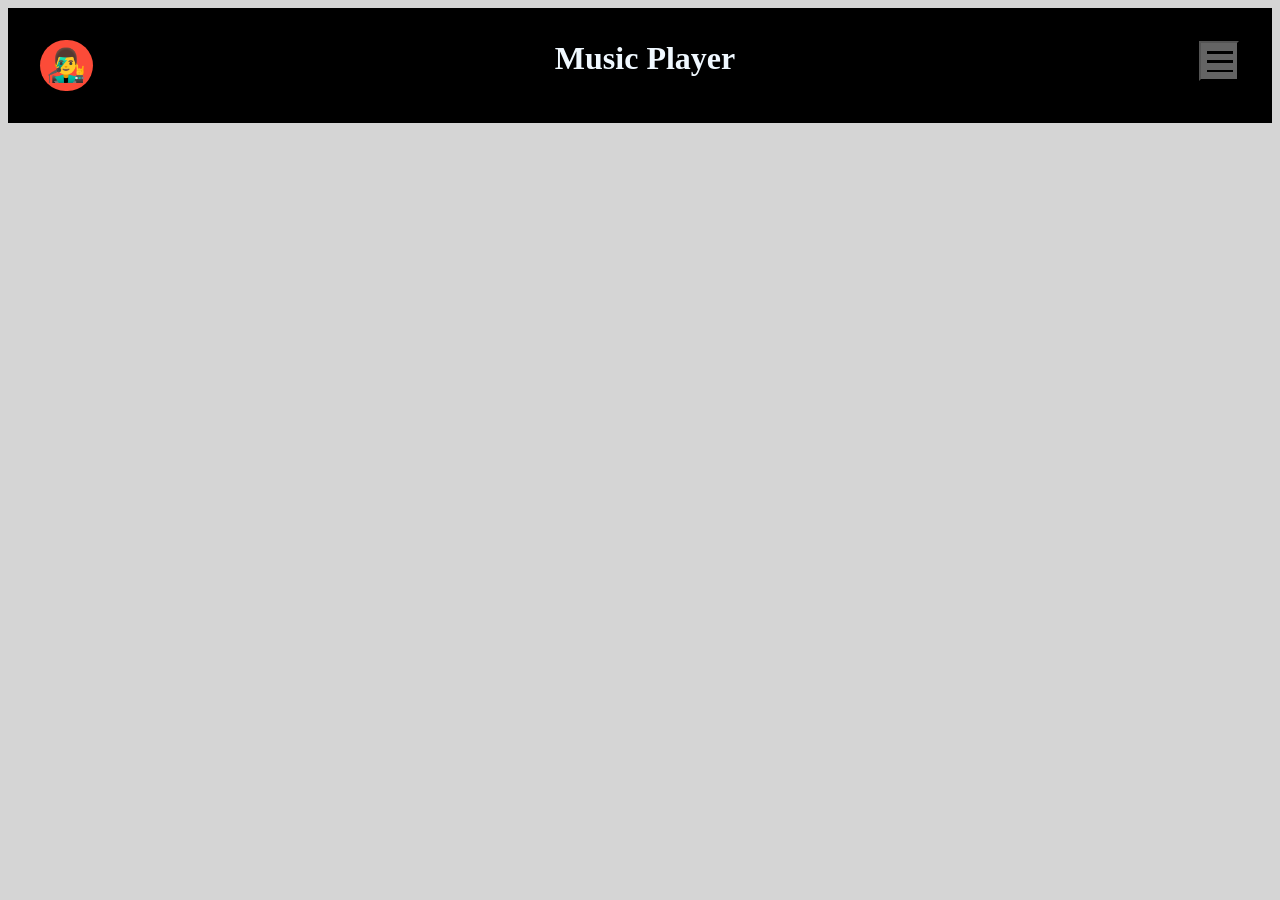
<file: ashok/index.html>
<html>
    <head>
        <title></title>
        <meta charset="utf-8">
		<link rel="stylesheet" href="styles/main.css">
</head>

  <body>
    <header class="container">
		<div class="logo">👨‍🎤</div>
		<h1 class="company">Music Player</h1>
		<button class="btn">
			<div class="line"></div>
			<div class="line"></div>
			<div class="line"></div>
		</button>
	</header>
</main>
  </body>
</html>
</file>
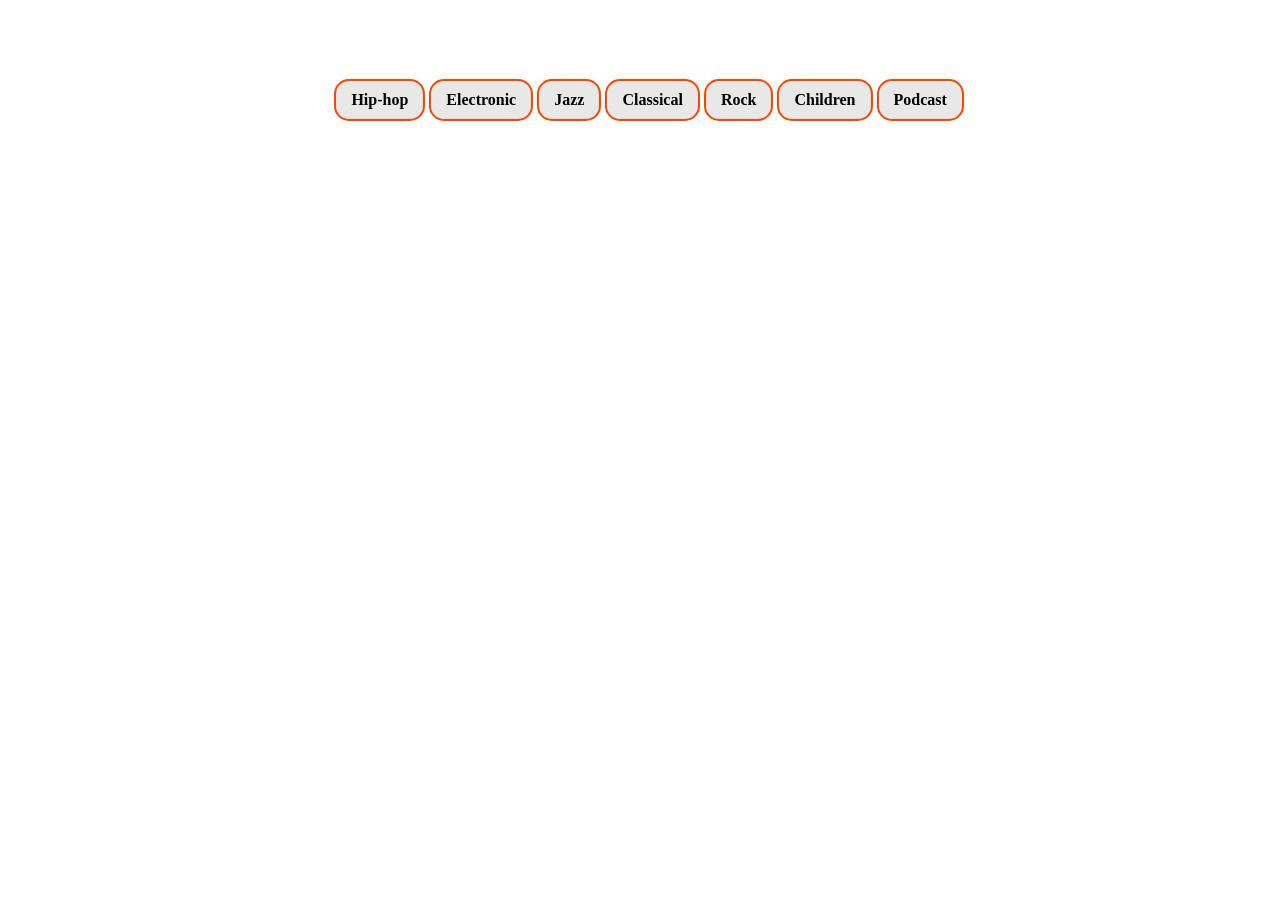
<file: shahrzad/index.html>
<section class="filter">
    <html>
        <head>
            <title></title>
            <meta charset="utf-8">
           <style>
               body {
             margin: 4em;
    }
             .tag {
                   border: 2px #FF4500 solid;
        border-radius: 15px;
        max-width: 100px;
        text-align: center;
        background-color: #E8E8E8;
        color: black;
        display: inline-block;
        padding: 10px 15px;
        margin-top: 15px;
          font-family: lato;
          font-weight: bold;
               
             }
             
    
    h1{
        margin: 1em 1em 1em 1em ;
    }
             .categories {
               margin: 0 20% 
             }
    
               </style>
        </head>
    
      <body>
        <section class="filter">
        <ul class="categories">
            <li class="tag">Hip-hop</li>
            <li class="tag">Electronic</li>
            <li class="tag">Jazz</li>
            <li class="tag">Classical</li>
            <li class="tag">Rock</li>
            <li class="tag">Children</li>
            <li class="tag">Podcast</li>
        </ul>
          
    </section>
</file>
<file: ashok/styles/main.css>
.container {
  display: flex; 
  justify-content: space-between;
}

header{
  background-color: black;
  color: aliceblue;
}

.logo{
  font-size: 2em;
  height: fit-content;
  margin: 1em 1em 1em 1em ;
  padding: 0.2em 0.2em 0.2em 0.2em ;
  background-color: #FC4B38;
  border-radius: 3em;
}

h1{
	margin: 1em 1em 1em 1em ;
}

.btn{
 width: 3em;
  height: 3em;
  margin: 2.5em 2.5em 2.5em 2.5em;
  background-color:#646464;
}

.line {
  width: 2em;
  height: 0.2em;
  background-color: black;
  margin: 0.5em 0;
}

body{
  background-color: #D5D5D5;
}
</file>
